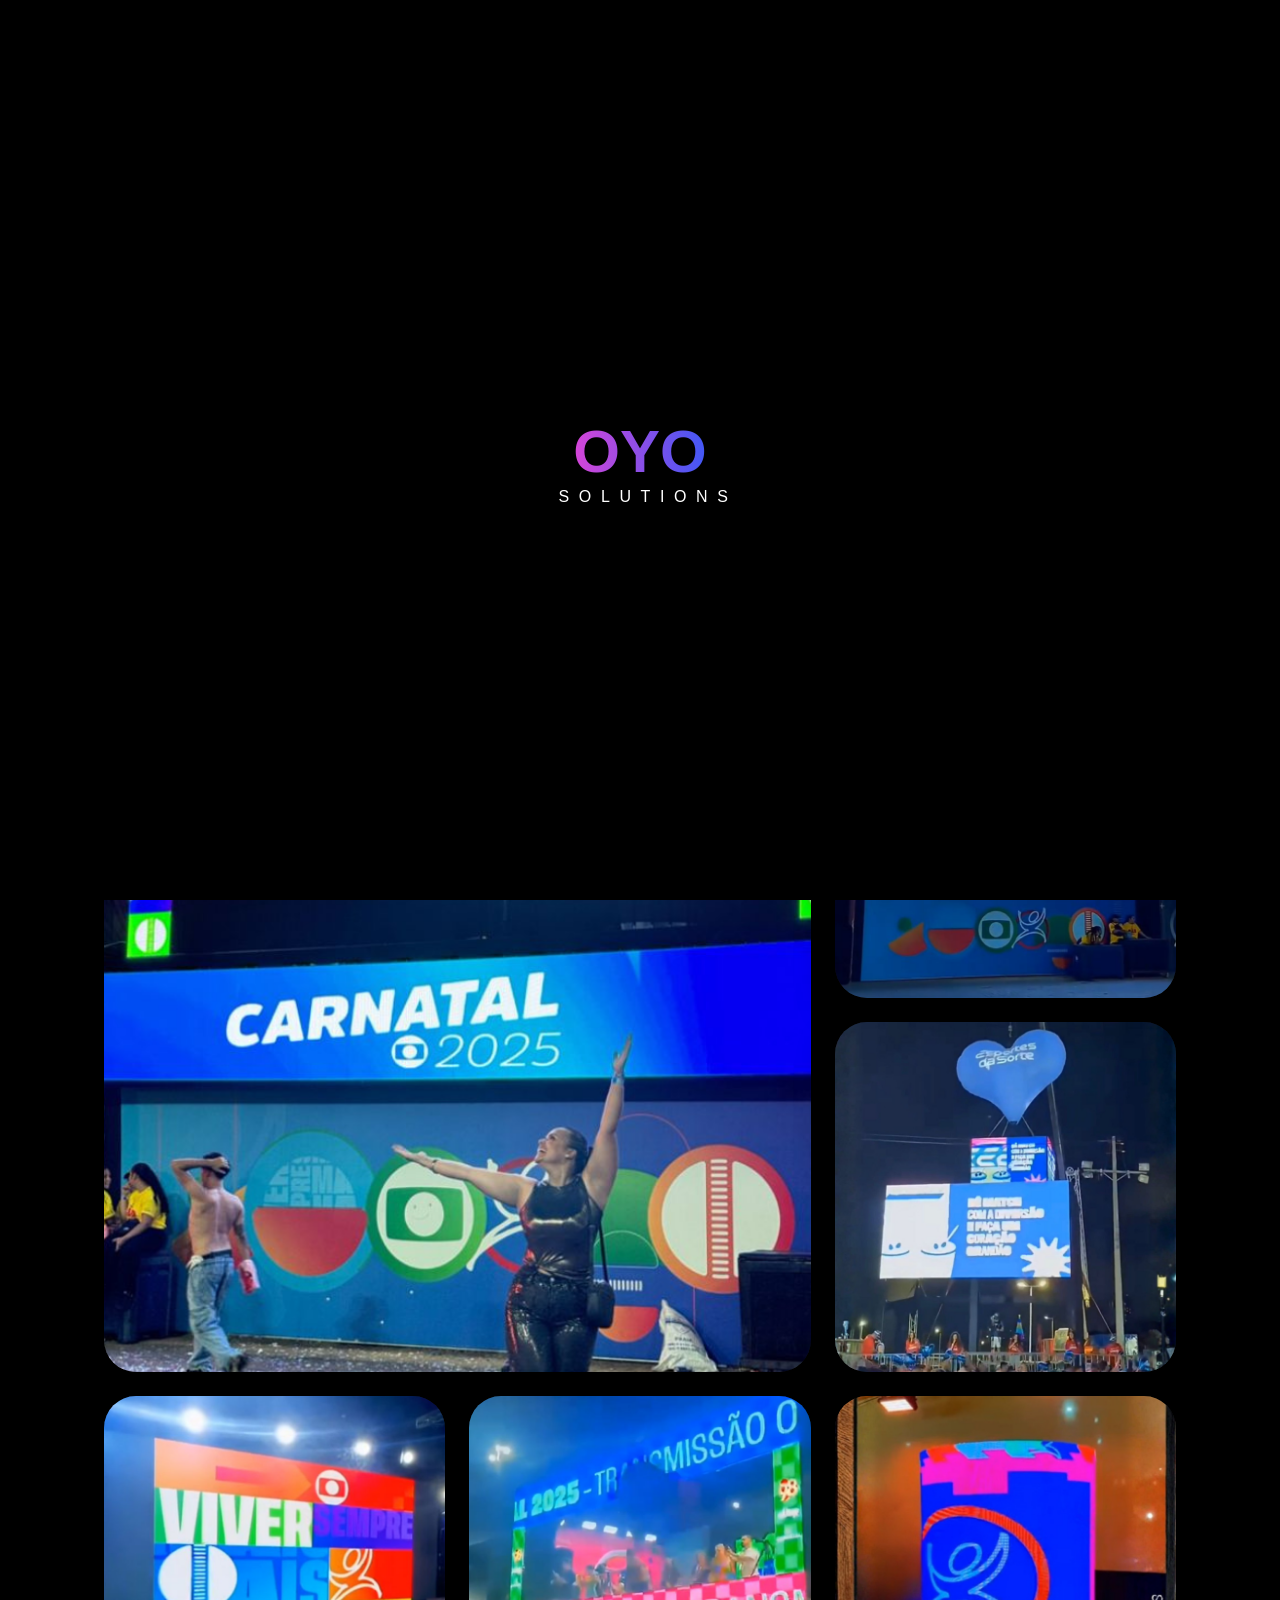
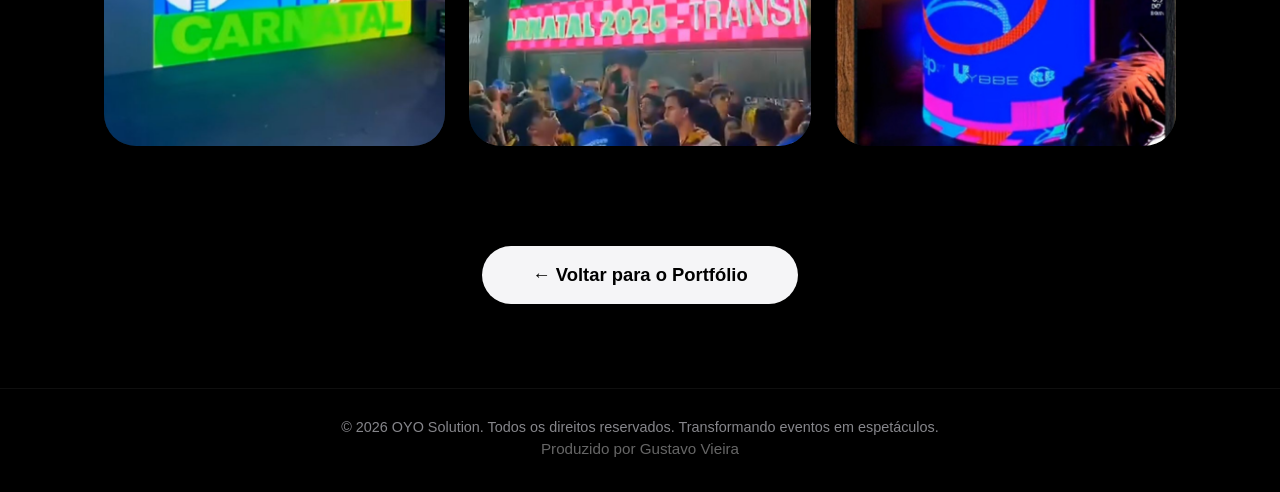
<file: carnatal.html>
<!DOCTYPE html>
<html lang="pt-BR">
<head>
    <meta charset="UTF-8">
    <meta name="viewport" content="width=device-width, initial-scale=1.0">
    <title>Carnatal 2025 - OYO Solution</title>
    
    <link href="https://unpkg.com/aos@2.3.1/dist/aos.css" rel="stylesheet">
    <link rel="stylesheet" href="style.css">
    <link rel="icon" type="image/png" href="img/oyo-logo.png">

    <style>
        /* ========================================================
           PRELOADER MANTIDO
           ======================================================== */
        #preloader {
            position: fixed; top: 0; left: 0; width: 100%; height: 100%;
            background-color: #000000; z-index: 99999;
            display: flex; justify-content: center; align-items: center;
            transition: opacity 0.8s ease, visibility 0.8s ease;
        }
        #oyo-draw { width: 400px; max-width: 90vw; height: auto; }
        .draw-text-oyo {
            font-size: 75px; font-family: 'SF Pro Display', sans-serif; font-weight: 800;
            fill: transparent; stroke: #d645d8; stroke-width: 2px;
            stroke-dasharray: 800; stroke-dashoffset: 800;
            animation: drawLine 2s ease forwards, fillTextNeon 1s ease 1.8s forwards;
        }
        .draw-text-solutions {
            font-size: 20px; font-family: 'SF Pro Display', sans-serif; font-weight: 300; letter-spacing: 12px;
            fill: transparent; stroke: #ffffff; stroke-width: 1px;
            stroke-dasharray: 500; stroke-dashoffset: 500;
            animation: drawLine 2s ease 0.5s forwards, fillTextWhite 1s ease 2.2s forwards;
        }
        @keyframes drawLine { to { stroke-dashoffset: 0; } }
        @keyframes fillTextNeon { to { fill: url(#neon-grad); stroke-width: 0; } }
        @keyframes fillTextWhite { to { fill: #ffffff; stroke-width: 0; } }
        body.loaded #preloader { opacity: 0; visibility: hidden; pointer-events: none; }

        /* ========================================================
           ESTILOS ESPECÍFICOS DO EVENTO (DETALHES)
           ======================================================== */
        .evento-header {
            padding: 180px 5% 60px 5%;
            text-align: center;
            max-width: 900px;
            margin: 0 auto;
        }
        .evento-header h1 {
            font-size: 4rem;
            font-weight: 800;
            margin-bottom: 20px;
            background: linear-gradient(135deg, var(--cor-rosa), var(--cor-azul));
            -webkit-background-clip: text;
            -webkit-text-fill-color: transparent;
        }
        .evento-descricao {
            font-size: 1.3rem;
            color: var(--cor-texto-secundario);
            line-height: 1.6;
            margin-bottom: 40px;
        }
        .evento-info-tags {
            display: flex;
            justify-content: center;
            gap: 15px;
            flex-wrap: wrap;
        }
        .evento-tag {
            background: rgba(255, 255, 255, 0.05);
            border: 1px solid var(--cor-borda);
            padding: 10px 20px;
            border-radius: 50px;
            font-size: 0.95rem;
            color: #fff;
        }

        /* ========================================================
           ESTILO APPLE: GALERIA DE FOTOS ASSIMÉTRICA
           ======================================================== */
        .galeria-apple {
            display: grid;
            grid-template-columns: repeat(3, 1fr);
            grid-auto-rows: 350px;
            gap: 24px;
            max-width: 1200px;
            margin: 0 auto 100px auto;
            padding: 0 5%;
        }

        .foto-apple {
            position: relative;
            border-radius: 32px; /* Canto bem arredondado estilo Apple */
            overflow: hidden;
            background-color: #111;
            box-shadow: 0 15px 35px rgba(0,0,0,0.5);
            transition: transform 0.5s cubic-bezier(0.25, 1, 0.5, 1), box-shadow 0.5s ease;
            cursor: pointer;
        }

        .foto-apple img {
            width: 100%;
            height: 100%;
            object-fit: cover;
            transition: transform 0.8s cubic-bezier(0.25, 1, 0.5, 1);
        }

        /* Efeito de Hover Premium */
        .foto-apple:hover {
            transform: scale(1.02);
            box-shadow: 0 20px 50px rgba(214, 69, 216, 0.15); /* Sombra neon suave */
        }
        .foto-apple:hover img {
            transform: scale(1.08); /* Zoom fluido na imagem */
        }

        /* Layout Misto: A primeira imagem fica gigante (Destaque) */
        .galeria-apple .foto-apple:nth-child(1) {
            grid-column: span 2;
            grid-row: span 2;
        }
        
        /* Layout Responsivo para Celular */
        @media (max-width: 768px) {
            .evento-header h1 { font-size: 2.8rem; }
            .galeria-apple {
                grid-template-columns: 1fr;
                grid-auto-rows: 300px;
                gap: 16px;
            }
            .galeria-apple .foto-apple { border-radius: 24px; }
            .galeria-apple .foto-apple:nth-child(1) {
                grid-column: span 1;
                grid-row: span 1;
            }
        }
    </style>
</head>
<body>

    <div id="preloader">
        <svg id="oyo-draw" viewBox="0 0 500 150">
            <defs>
                <linearGradient id="neon-grad" x1="0%" y1="0%" x2="100%" y2="0%">
                    <stop offset="0%" style="stop-color:#d645d8; stop-opacity:1" />
                    <stop offset="100%" style="stop-color:#4158f6; stop-opacity:1" />
                </linearGradient>
            </defs>
            <text x="50%" y="55%" dominant-baseline="middle" text-anchor="middle" class="draw-text-oyo">OYO</text>
            <text x="52%" y="90%" dominant-baseline="middle" text-anchor="middle" class="draw-text-solutions">SOLUTIONS</text>
        </svg>
    </div>

    <header class="cabecalho">
        <div class="logo-container">
            <h1 class="logo-texto">OYO <span>SOLUTION</span></h1>
        </div>
        <div class="menu-hamburguer" id="menu-hamburguer">
            <span class="linha"></span><span class="linha"></span><span class="linha"></span>
        </div>
        <nav class="menu" id="menu">
            <ul>
                <li><a href="index.html#inicio">Início</a></li>
                <li><a href="index.html#sobre">Sobre Nós</a></li>
                <li><a href="index.html#servicos">Serviços</a></li>
                <li><a href="index.html#portfolio">Portfólio</a></li>
                <li><a href="index.html#contato">Contato</a></li>
            </ul>
        </nav>
    </header>

    <main>
        <section class="evento-header" data-aos="fade-up">
            <h1>CARNATAL 2025</h1>
            <p class="evento-descricao">
                O maior carnaval fora de época do Brasil contou com a assinatura tecnológica da OYO Solution. 
                Entregamos uma estrutura impecável com mais de 300 metros quadrados de painéis de LED de altíssima 
                resolução, sonorização em linha (line array) de última geração e iluminação cênica completa para 
                os camarotes e trios elétricos. Um verdadeiro espetáculo de luz, som e engenharia.
            </p>
            <div class="evento-info-tags">
                <span class="evento-tag glow-effect">📅 Dezembro de 2025</span>
                <span class="evento-tag glow-effect">📍 Natal, RN</span>
                <span class="evento-tag glow-effect">📺 Painel de LED & Estrutura</span>
            </div>
        </section>

        <section class="galeria-apple">
            <div class="foto-apple" data-aos="fade-up" data-aos-delay="100">
                <img src="img/carnatal_capa.png" alt="Palco Principal Carnatal">
            </div>
            
            <div class="foto-apple" data-aos="fade-up" data-aos-delay="200">
                <img src="img/carnatal1.png" alt="Detalhe do Painel de LED">
            </div>
            
            <div class="foto-apple" data-aos="fade-up" data-aos-delay="300">
                <img src="img/carnatal3.png" alt="Iluminação do Camarote">
            </div>
            
            <div class="foto-apple" data-aos="fade-up" data-aos-delay="400">
                <img src="img/carnatal5.png" alt="Visão Geral do Evento">
            </div>

            <div class="foto-apple" data-aos="fade-up" data-aos-delay="500">
                <img src="img/carnatal4.png" alt="Montagem Box Truss">
            </div>

            <div class="foto-apple" data-aos="fade-up" data-aos-delay="600">
                <img src="img/carnatal6.png" alt="Público aproveitando as luzes">
            </div>
        </section>

        <div style="text-align: center; padding-bottom: 80px;" data-aos="fade-up">
            <a href="index.html#portfolio" class="btn-destaque glow-effect">← Voltar para o Portfólio</a>
        </div>
    </main>

    <footer class="rodape" style="text-align: center; padding: 30px; border-top: 1px solid var(--cor-borda); background-color: var(--cor-fundo);">
        <p style="color: var(--cor-texto-secundario); font-size: 0.9rem;">&copy; 2026 OYO Solution. Todos os direitos reservados. Transformando eventos em espetáculos.</p>
    <p>Produzido por Gustavo Vieira</p>
    </footer>

    <script src="https://unpkg.com/aos@2.3.1/dist/aos.js"></script>
    
    <script>
        // 1. Remove a tela de carregamento com segurança
        window.addEventListener('load', function() {
            setTimeout(() => { document.body.classList.add('loaded'); }, 3500);
        });
        
        // Fallback: se a internet oscilar, remove a tela em no máximo 5 segundos de qualquer jeito
        setTimeout(() => { document.body.classList.add('loaded'); }, 5000);

        // 2. Inicia as animações de scroll da página
        AOS.init({ duration: 1000, once: true, offset: 100 });

        // 3. Menu Hambúrguer (Mobile)
        const menuHamburguer = document.getElementById('menu-hamburguer');
        const menu = document.getElementById('menu');
        if(menuHamburguer && menu) {
            menuHamburguer.addEventListener('click', () => menu.classList.toggle('ativo'));
        }
    </script>

    <script src="script.js"></script>
</body>
</html>
</file>
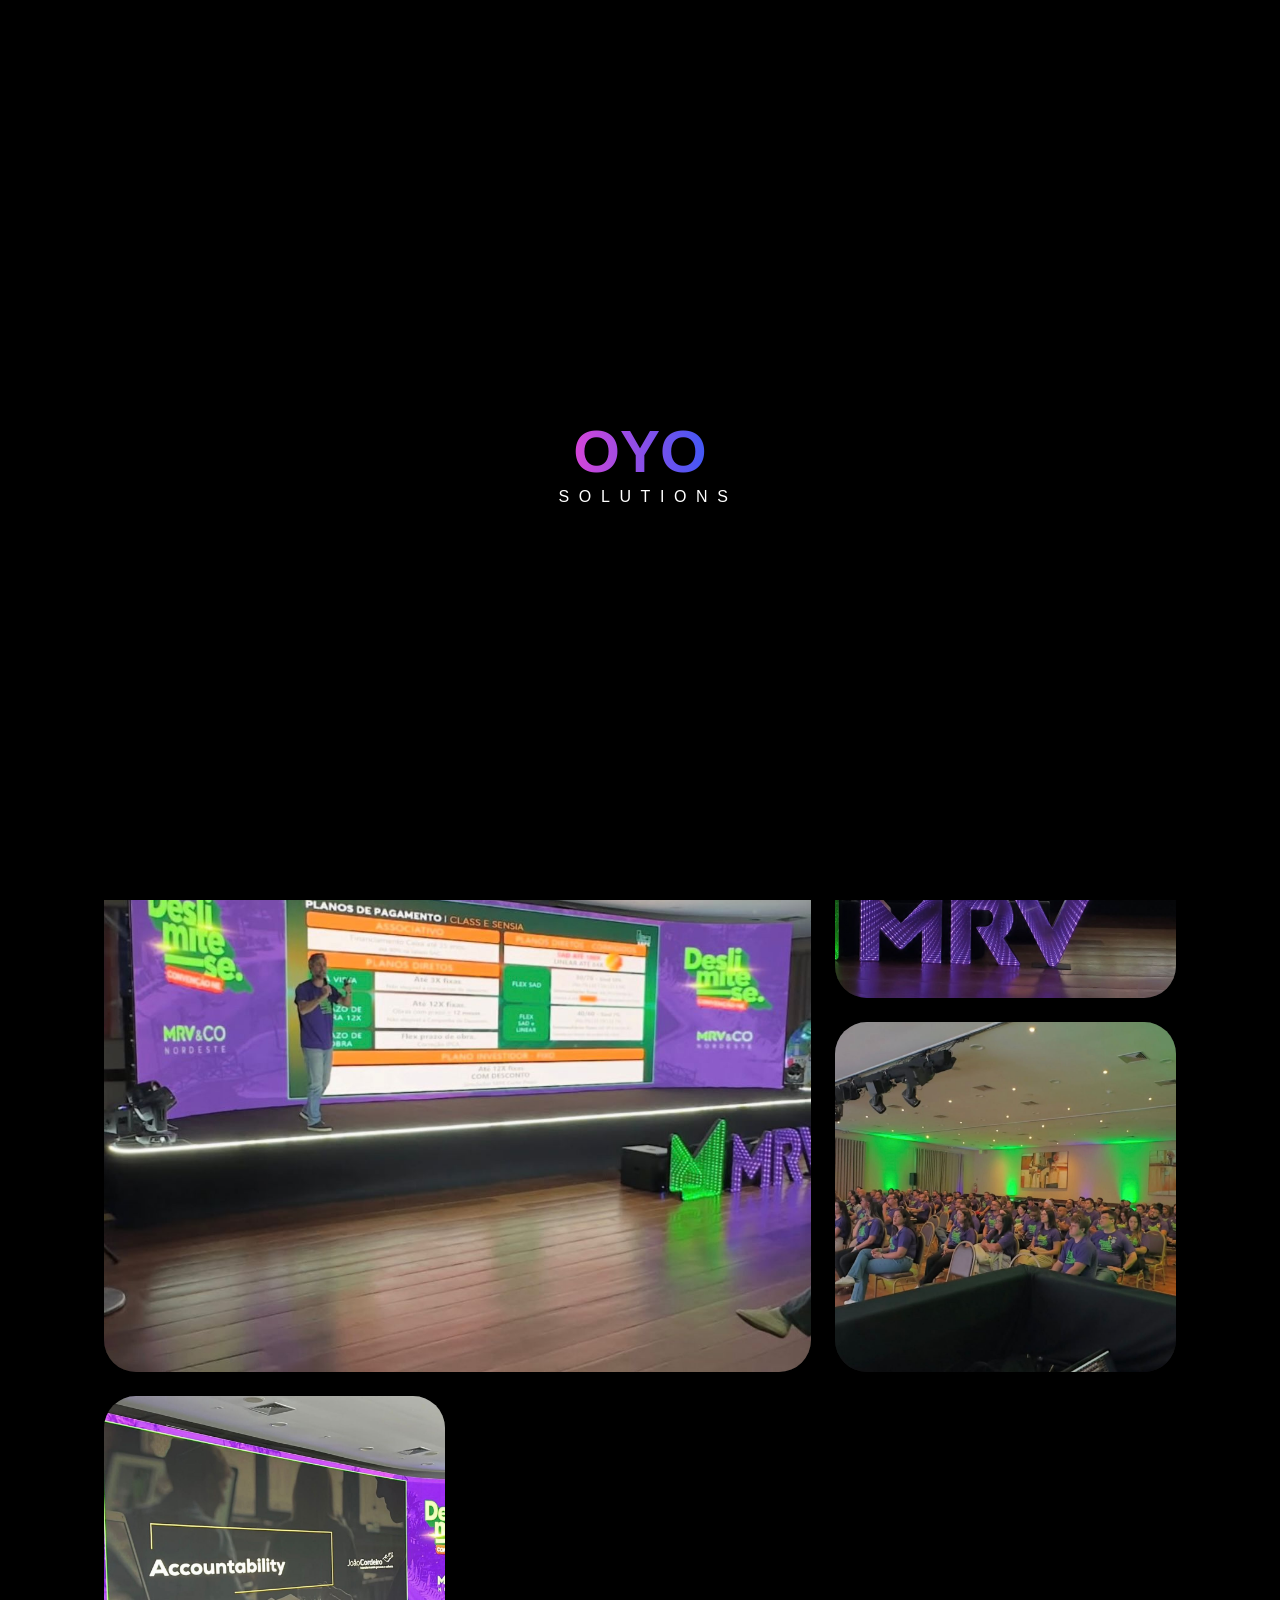
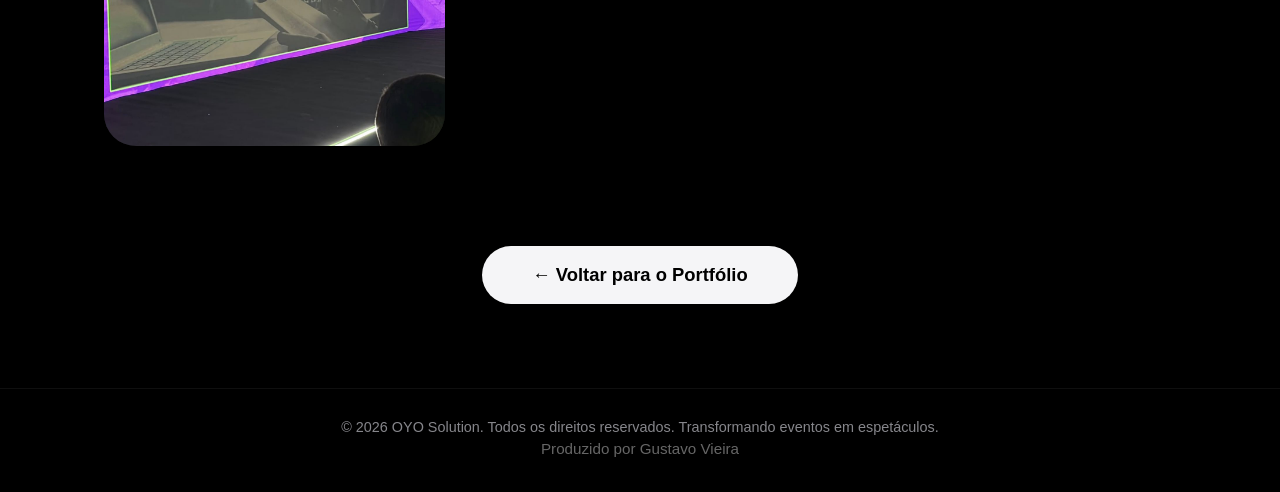
<file: mrv.html>
<!DOCTYPE html>
<html lang="pt-BR">
<head>
    <meta charset="UTF-8">
    <meta name="viewport" content="width=device-width, initial-scale=1.0">
    <title>Carnatal 2025 - OYO Solution</title>
    
    <link href="https://unpkg.com/aos@2.3.1/dist/aos.css" rel="stylesheet">
    <link rel="stylesheet" href="style.css">
    <link rel="icon" type="image/png" href="img/oyo-logo.png">

    <style>
        /* ========================================================
           PRELOADER MANTIDO
           ======================================================== */
        #preloader {
            position: fixed; top: 0; left: 0; width: 100%; height: 100%;
            background-color: #000000; z-index: 99999;
            display: flex; justify-content: center; align-items: center;
            transition: opacity 0.8s ease, visibility 0.8s ease;
        }
        #oyo-draw { width: 400px; max-width: 90vw; height: auto; }
        .draw-text-oyo {
            font-size: 75px; font-family: 'SF Pro Display', sans-serif; font-weight: 800;
            fill: transparent; stroke: #d645d8; stroke-width: 2px;
            stroke-dasharray: 800; stroke-dashoffset: 800;
            animation: drawLine 2s ease forwards, fillTextNeon 1s ease 1.8s forwards;
        }
        .draw-text-solutions {
            font-size: 20px; font-family: 'SF Pro Display', sans-serif; font-weight: 300; letter-spacing: 12px;
            fill: transparent; stroke: #ffffff; stroke-width: 1px;
            stroke-dasharray: 500; stroke-dashoffset: 500;
            animation: drawLine 2s ease 0.5s forwards, fillTextWhite 1s ease 2.2s forwards;
        }
        @keyframes drawLine { to { stroke-dashoffset: 0; } }
        @keyframes fillTextNeon { to { fill: url(#neon-grad); stroke-width: 0; } }
        @keyframes fillTextWhite { to { fill: #ffffff; stroke-width: 0; } }
        body.loaded #preloader { opacity: 0; visibility: hidden; pointer-events: none; }

        /* ========================================================
           ESTILOS ESPECÍFICOS DO EVENTO (DETALHES)
           ======================================================== */
        .evento-header {
            padding: 180px 5% 60px 5%;
            text-align: center;
            max-width: 900px;
            margin: 0 auto;
        }
        .evento-header h1 {
            font-size: 4rem;
            font-weight: 800;
            margin-bottom: 20px;
            background: linear-gradient(135deg, var(--cor-rosa), var(--cor-azul));
            -webkit-background-clip: text;
            -webkit-text-fill-color: transparent;
        }
        .evento-descricao {
            font-size: 1.3rem;
            color: var(--cor-texto-secundario);
            line-height: 1.6;
            margin-bottom: 40px;
        }
        .evento-info-tags {
            display: flex;
            justify-content: center;
            gap: 15px;
            flex-wrap: wrap;
        }
        .evento-tag {
            background: rgba(255, 255, 255, 0.05);
            border: 1px solid var(--cor-borda);
            padding: 10px 20px;
            border-radius: 50px;
            font-size: 0.95rem;
            color: #fff;
        }

        /* ========================================================
           ESTILO APPLE: GALERIA DE FOTOS ASSIMÉTRICA
           ======================================================== */
        .galeria-apple {
            display: grid;
            grid-template-columns: repeat(3, 1fr);
            grid-auto-rows: 350px;
            gap: 24px;
            max-width: 1200px;
            margin: 0 auto 100px auto;
            padding: 0 5%;
        }

        .foto-apple {
            position: relative;
            border-radius: 32px; /* Canto bem arredondado estilo Apple */
            overflow: hidden;
            background-color: #111;
            box-shadow: 0 15px 35px rgba(0,0,0,0.5);
            transition: transform 0.5s cubic-bezier(0.25, 1, 0.5, 1), box-shadow 0.5s ease;
            cursor: pointer;
        }

        .foto-apple img {
            width: 100%;
            height: 100%;
            object-fit: cover;
            transition: transform 0.8s cubic-bezier(0.25, 1, 0.5, 1);
        }

        /* Efeito de Hover Premium */
        .foto-apple:hover {
            transform: scale(1.02);
            box-shadow: 0 20px 50px rgba(214, 69, 216, 0.15); /* Sombra neon suave */
        }
        .foto-apple:hover img {
            transform: scale(1.08); /* Zoom fluido na imagem */
        }

        /* Layout Misto: A primeira imagem fica gigante (Destaque) */
        .galeria-apple .foto-apple:nth-child(1) {
            grid-column: span 2;
            grid-row: span 2;
        }
        
        /* Layout Responsivo para Celular */
        @media (max-width: 768px) {
            .evento-header h1 { font-size: 2.8rem; }
            .galeria-apple {
                grid-template-columns: 1fr;
                grid-auto-rows: 300px;
                gap: 16px;
            }
            .galeria-apple .foto-apple { border-radius: 24px; }
            .galeria-apple .foto-apple:nth-child(1) {
                grid-column: span 1;
                grid-row: span 1;
            }
        }
    </style>
</head>
<body>

    <div id="preloader">
        <svg id="oyo-draw" viewBox="0 0 500 150">
            <defs>
                <linearGradient id="neon-grad" x1="0%" y1="0%" x2="100%" y2="0%">
                    <stop offset="0%" style="stop-color:#d645d8; stop-opacity:1" />
                    <stop offset="100%" style="stop-color:#4158f6; stop-opacity:1" />
                </linearGradient>
            </defs>
            <text x="50%" y="55%" dominant-baseline="middle" text-anchor="middle" class="draw-text-oyo">OYO</text>
            <text x="52%" y="90%" dominant-baseline="middle" text-anchor="middle" class="draw-text-solutions">SOLUTIONS</text>
        </svg>
    </div>

    <header class="cabecalho">
        <div class="logo-container">
            <h1 class="logo-texto">OYO <span>SOLUTION</span></h1>
        </div>
        <div class="menu-hamburguer" id="menu-hamburguer">
            <span class="linha"></span><span class="linha"></span><span class="linha"></span>
        </div>
        <nav class="menu" id="menu">
            <ul>
                <li><a href="index.html#inicio">Início</a></li>
                <li><a href="index.html#sobre">Sobre Nós</a></li>
                <li><a href="index.html#servicos">Serviços</a></li>
                <li><a href="index.html#portfolio">Portfólio</a></li>
                <li><a href="index.html#contato">Contato</a></li>
            </ul>
        </nav>
    </header>

    <main>
        <section class="evento-header" data-aos="fade-up">
            <h1>Convenção MRV</h1>
            <p class="evento-descricao">
                A OYO Solution embarcou em mais uma missão especial para a MRV, a maior construtora da América Latina.
Dessa vez, cruzamos o Rio São Francisco rumo à Bahia para fazer parte de momentos marcantes.
Foram dias intensos de trabalho, com telões, som e tecnologia de ponta para transformar cada evento em uma experiência inesquecível.
            </p>
            <div class="evento-info-tags">
                <span class="evento-tag glow-effect">📅 Dezembro de 2025</span>
                <span class="evento-tag glow-effect">📍 Natal, RN</span>
                <span class="evento-tag glow-effect">📺 Painel de LED & Estrutura</span>
            </div>
        </section>

        <section class="galeria-apple">
            <div class="foto-apple" data-aos="fade-up" data-aos-delay="100">
                <img src="img/mrv1.jpeg" alt="Palco Principal Carnatal">
            </div>
            
            <div class="foto-apple" data-aos="fade-up" data-aos-delay="200">
                <img src="img/mrv2.jpeg" alt="Detalhe do Painel de LED">
            </div>
            
            <div class="foto-apple" data-aos="fade-up" data-aos-delay="300">
                <img src="img/mrv4.jpeg" alt="Iluminação do Camarote">
            </div>
            
            <div class="foto-apple" data-aos="fade-up" data-aos-delay="400">
                <img src="img/mrv5.jpeg" alt="Visão Geral do Evento">
            </div>
            </div>
        </section>

        <div style="text-align: center; padding-bottom: 80px;" data-aos="fade-up">
            <a href="index.html#portfolio" class="btn-destaque glow-effect">← Voltar para o Portfólio</a>
        </div>
    </main>

    <footer class="rodape" style="text-align: center; padding: 30px; border-top: 1px solid var(--cor-borda); background-color: var(--cor-fundo);">
        <p style="color: var(--cor-texto-secundario); font-size: 0.9rem;">&copy; 2026 OYO Solution. Todos os direitos reservados. Transformando eventos em espetáculos.</p>
    <p>Produzido por Gustavo Vieira</p>
    </footer>

    <script src="https://unpkg.com/aos@2.3.1/dist/aos.js"></script>
    
    <script>
        // 1. Remove a tela de carregamento com segurança
        window.addEventListener('load', function() {
            setTimeout(() => { document.body.classList.add('loaded'); }, 3500);
        });
        
        // Fallback: se a internet oscilar, remove a tela em no máximo 5 segundos de qualquer jeito
        setTimeout(() => { document.body.classList.add('loaded'); }, 5000);

        // 2. Inicia as animações de scroll da página
        AOS.init({ duration: 1000, once: true, offset: 100 });

        // 3. Menu Hambúrguer (Mobile)
        const menuHamburguer = document.getElementById('menu-hamburguer');
        const menu = document.getElementById('menu');
        if(menuHamburguer && menu) {
            menuHamburguer.addEventListener('click', () => menu.classList.toggle('ativo'));
        }
    </script>

    <script src="script.js"></script>
</body>
</html>
</file>
<file: style.css>
/* ========================================================

   CONFIGURAÇÕES GERAIS E VARIÁVEIS

   ======================================================== */

html {

    scroll-behavior: smooth;

    scroll-padding-top: 90px;

}



:root {

    --cor-rosa: #d645d8;

    --cor-azul: #4158f6;

    --cor-primaria: #d645d8;

    --cor-fundo: #000000;

    --cor-superficie: rgba(255, 255, 255, 0.02);

    --cor-borda: rgba(255, 255, 255, 0.06);

    --cor-texto: #f5f5f7;

    --cor-texto-secundario: #86868b;

}



* {

    margin: 0; padding: 0; box-sizing: border-box;

    font-family: -apple-system, BlinkMacSystemFont, "SF Pro Display", "Segoe UI", Roboto, Helvetica, Arial, sans-serif;

    -webkit-font-smoothing: antialiased;

}



body {

    background-color: var(--cor-fundo);

    color: var(--cor-texto);

    overflow-x: hidden;

}



/* ========================================================

   CABEÇALHO (HEADER) E MENU

   ======================================================== */

.cabecalho {

    display: flex; justify-content: space-between; align-items: center;

    padding: 15px 50px; background-color: rgba(0, 0, 0, 0.6);

    border-bottom: 1px solid var(--cor-borda); position: sticky; top: 0; z-index: 9999;

    backdrop-filter: saturate(180%) blur(25px); -webkit-backdrop-filter: saturate(180%) blur(25px);

}



.logo-texto { font-size: 32px; font-weight: 700; letter-spacing: 1px; color: #fff; }

.logo-texto span {

    font-weight: 400; font-size: 16px; letter-spacing: 4px;

    background: linear-gradient(135deg, var(--cor-rosa), var(--cor-azul));

    -webkit-background-clip: text; -webkit-text-fill-color: transparent;

}



.menu ul { list-style: none; display: flex; gap: 35px; }

.menu a { color: var(--cor-texto-secundario); text-decoration: none; font-weight: 500; transition: color 0.4s ease; }

.menu a:hover { color: var(--cor-texto); text-shadow: 0 0 10px rgba(255, 255, 255, 0.3); }



/* ========================================================

   EFEITOS GLOW (CARTÕES E CURSOR DO RATO)

   ======================================================== */

.glow-effect { position: relative; overflow: hidden; }

.glow-effect::before {

    content: ''; position: absolute;

    top: var(--mouse-y, 0); left: var(--mouse-x, 0);

    transform: translate(-50%, -50%); width: 350px; height: 350px;

    background: radial-gradient(circle, rgba(214, 69, 216, 0.15) 0%, rgba(65, 88, 246, 0.1) 40%, transparent 70%);

    opacity: 0; transition: opacity 0.3s ease; pointer-events: none; z-index: 0;

}

.glow-effect:hover::before { opacity: 1; }



.servico-conteudo, .overlay, .btn-destaque, .btn-whatsapp, .btn-portfolio-completo, .google-card { position: relative; z-index: 1; }



.cursor-glow {

    position: fixed; top: 0; left: 0;

    width: 300px; height: 300px;

    background: radial-gradient(circle, rgba(214, 69, 216, 0.12) 0%, rgba(65, 88, 246, 0.08) 40%, transparent 70%);

    border-radius: 50%; pointer-events: none; z-index: 9997;

    transform: translate(-1000px, -1000px); transition: opacity 0.5s ease;

    opacity: 0; mix-blend-mode: screen; will-change: transform;

}



/* ========================================================

   HERO SECTION (COM VÍDEO E LUZ DE FUNDO)

   ======================================================== */

.hero {

    height: 90vh; display: flex; align-items: center; justify-content: center;

    text-align: center; padding: 0 20px; position: relative; overflow: hidden;

}



.bg-video {

    position: absolute; top: 0; left: 0; width: 100%; height: 100%;

    object-fit: cover; z-index: -3;

}



.overlay-hero {

    position: absolute; top: 0; left: 0; width: 100%; height: 100%;

    background: rgba(0, 0, 0, 0.75); z-index: -2;

}



.luz-marca-fundo {

    position: absolute; top: 50%; left: 50%; transform: translate(-50%, -50%);

    width: 70vw; height: 70vw;

    background: radial-gradient(circle, rgba(214, 69, 216, 0.3) 0%, rgba(65, 88, 246, 0.2) 40%, transparent 70%);

    filter: blur(80px); z-index: -1; pointer-events: none;

}



.hero-conteudo h2 { font-size: 4.5rem; font-weight: 800; letter-spacing: -2px; margin-bottom: 25px; color: #fff; text-shadow: 0 0 30px rgba(214, 69, 216, 0.4); }

.hero-conteudo p { font-size: 1.4rem; margin-bottom: 50px; color: #e0e0e0; max-width: 650px; margin: 0 auto 50px auto; }

.btn-destaque {

    padding: 18px 50px; background: var(--cor-texto); color: var(--cor-fundo); text-decoration: none;

    font-weight: 600; border-radius: 980px; font-size: 1.15rem; transition: all 0.4s ease; display: inline-block;

}

.btn-destaque:hover { transform: translateY(-3px) scale(1.02); background: #ffffff; }



/* ========================================================

   SECÇÃO SÓCIO (APRESENTAÇÃO) - UNIFICADA E CORRIGIDA

   ======================================================== */

.socio-section {

    padding: 120px 5%;

    background-color: #000000;

    color: #ffffff;

    display: flex;

    justify-content: center;

    overflow: hidden;

}



.socio-container {

    display: flex;

    flex-direction: row;

    align-items: flex-start;

    justify-content: space-between;

    max-width: 1200px;

    width: 100%;

    margin: 0 auto;

    gap: 60px;

}



.socio-imagem-box {

    position: relative;

    flex: 0 0 400px; /* Trava a largura da caixa em 400px exatos */

    width: 400px;

}



.foto-socio {

    position: relative;

    z-index: 1;

    width: 100%;

    height: 500px; /* Trava a altura para formato de retrato (Instagram) */

    object-fit: cover;

    border-radius: 35px;

    border: 1px solid var(--cor-borda);

    box-shadow: 0 30px 60px rgba(0,0,0,0.6);

}    



.glow-socio {

    position: absolute;

    top: 50%;

    left: 50%;

    transform: translate(-50%, -50%);

    width: 110%;

    height: 110%;

    background: radial-gradient(circle, rgba(214,69,216,0.15) 0%, transparent 70%);

    z-index: -1;

}



.socio-texto {

    flex: 1; /* Estica o texto para ocupar todo o resto da tela, diminuindo a altura */

    display: flex;

    flex-direction: column;

    align-items: flex-start;

}



.tag-socio {

    font-size: 11px;

    letter-spacing: 3px;

    text-transform: uppercase;

    color: #d645d8;

    font-weight: 600;

    margin-bottom: 20px;

    border: 1px solid rgba(214,69,216,0.5);

    padding: 6px 16px;

    border-radius: 50px;

    display: inline-block;

    background: rgba(214, 69, 216, 0.1);

}



.socio-texto h2 {

    font-size: 3.5rem;

    font-weight: 700;

    margin-bottom: 30px;

    line-height: 1.1;

    font-family: 'SF Pro Display', sans-serif;

}



.socio-texto h2 span {

    color: #d645d8;

}



#descricao-socio, .socio-texto p {

    font-size: 1.15rem;

    line-height: 1.8;

    color: #a1a1a6;

    text-align: left;

    margin-bottom: 20px;

}



.socio-assinatura {

    width: 100%;

    max-width: 200px;

    margin-top: 20px;

    opacity: 0.8;

}



/* Responsividade da Seção Sócio */

@media (max-width: 992px) {

    .socio-container {

        flex-direction: column;

        align-items: center;

        gap: 50px;

        text-align: center;

    }

   

    .socio-imagem-box {

        flex: auto;

        width: 100%;

        max-width: 400px;

    }

   

    .socio-texto {

        align-items: center;

    }

   

    #descricao-socio, .socio-texto p {

        text-align: center;

    }



    .socio-texto h2 {

        font-size: 2.5rem;

    }

}



/* ========================================================

   SOBRE NÓS

   ======================================================== */

.sobre-nos { padding: 140px 5%; background: var(--cor-fundo); }

.sobre-container { display: flex; align-items: center; justify-content: space-between; max-width: 1200px; margin: 0 auto; gap: 80px; }

.sobre-texto h2 { font-size: 3.2rem; font-weight: 700; margin-bottom: 30px; background: linear-gradient(135deg, var(--cor-rosa), var(--cor-azul)); -webkit-background-clip: text; -webkit-text-fill-color: transparent; }

.sobre-texto p { font-size: 1.2rem; color: var(--cor-texto-secundario); line-height: 1.7; margin-bottom: 25px; }

.sobre-diferenciais li { font-size: 1.15rem; color: var(--cor-texto); margin-bottom: 18px; font-weight: 500; }

.sobre-imagem img { width: 100%; max-width: 500px; border-radius: 40px; border: 1px solid var(--cor-borda); box-shadow: 0 40px 80px rgba(0,0,0,0.8); }



/* ========================================================

   SERVIÇOS

   ======================================================== */

.servicos-section { padding: 140px 5%; background: linear-gradient(180deg, #050505 0%, #000000 100%); }

.servicos-header { text-align: center; margin-bottom: 80px; }

.servicos-header h2 { font-size: 3.2rem; font-weight: 700; margin-bottom: 20px; }

.servicos-grid { display: grid; grid-template-columns: repeat(4, 1fr); gap: 25px; max-width: 1200px; margin: 0 auto; }

.servico-card {

    display: flex; flex-direction: column; align-items: center; text-align: left;

    background: linear-gradient(145deg, rgba(255,255,255,0.03) 0%, rgba(255,255,255,0.01) 100%);

    padding: 45px 30px; border-radius: 30px; border: 1px solid var(--cor-borda); height: 100%; transition: all 0.5s ease;

}

/* ========================================================

SERVIÇOS (CORREÇÃO DA ANIMAÇÃO DO BALÃO)

   ======================================================== */

.servico-card {

    display: flex; flex-direction: column; align-items: center; text-align: left;

    background: linear-gradient(145deg, rgba(255,255,255,0.03) 0%, rgba(255,255,255,0.01) 100%);

    padding: 45px 30px; border-radius: 30px; border: 1px solid var(--cor-borda);

    height: 100%; transition: all 0.5s ease;

}



.servico-card:hover {

    transform: translateY(-12px) !important;

    border-color: rgba(255, 255, 255, 0.15);

    box-shadow: 0 20px 40px rgba(0,0,0,0.6);

}



.servico-card > * {

    position: relative;

    z-index: 1;

}



.servico-icone { font-size: 2.8rem; margin-bottom: 25px; filter: drop-shadow(0 0 10px rgba(255, 255, 255, 0.2)); }

.servico-card h3 { font-size: 1.4rem; margin-bottom: 15px; font-weight: 600; text-align: center; }

.servico-card p { color: var(--cor-texto-secundario); font-size: 1.05rem; text-align: center; }

.servico-icone { font-size: 2.8rem; margin-bottom: 25px; filter: drop-shadow(0 0 10px rgba(255, 255, 255, 0.2)); }

.servico-card h3 { font-size: 1.4rem; margin-bottom: 15px; font-weight: 600; text-align: center; }

.servico-card p { color: var(--cor-texto-secundario); font-size: 1.05rem; text-align: center; }



/* ========================================================

PORTFÓLIO (COM EFEITO DE DESLIZE)

   ======================================================== */

.portfolio-section { padding: 140px 5%; background-color: var(--cor-fundo); text-align: center; }

.portfolio-header p { margin-bottom: 10px; color: var(--cor-texto-secundario); }

.portfolio-grid { display: grid; gap: 30px; max-width: 1200px; margin: 0 auto 80px auto; grid-template-columns: repeat(2, 1fr); }



.portfolio-item { position: relative; border-radius: 28px; overflow: hidden; display: block; aspect-ratio: 16/9; border: 1px solid var(--cor-borda); }

.portfolio-item img { width: 100%; height: 100%; object-fit: cover; filter: grayscale(20%) brightness(0.9); transition: all 0.6s ease; }

.portfolio-item:hover img { transform: scale(1.1); filter: grayscale(0%) brightness(1); }



.overlay {

    position: absolute; top: 0; left: 0; width: 100%; height: 100%;

    background: rgba(0, 0, 0, 0.65); backdrop-filter: blur(5px);

    display: flex; justify-content: center; align-items: center;

    opacity: 0; transition: all 0.4s ease;

}

.portfolio-item:hover .overlay { opacity: 1; }



.overlay h3 {

    color: #ffffff; font-size: 1.8rem; font-weight: 700; letter-spacing: 2px; text-align: center;

    transform: translateY(30px); transition: transform 0.5s cubic-bezier(0.25, 1, 0.5, 1);

}

.portfolio-item:hover .overlay h3 { transform: translateY(0); }



.btn-portfolio-completo { display: inline-flex; padding: 18px 40px; background-color: var(--cor-superficie); color: var(--cor-texto); text-decoration: none; font-weight: 600; border-radius: 980px; border: 1px solid var(--cor-borda); transition: all 0.4s ease; }



/* ========================================================

   CONTATO E AVALIAÇÕES GOOGLE

   ======================================================== */

.contato-section { padding: 120px 5%; background: linear-gradient(180deg, #000000 0%, #050505 100%); border-top: 1px solid var(--cor-borda); }

.contato-container { display: flex; justify-content: space-between; align-items: flex-start; max-width: 1100px; margin: 0 auto; gap: 60px; }

.contato-info h2 { font-size: 2.8rem; margin-bottom: 20px; }

.contato-info p { font-size: 1.2rem; color: var(--cor-texto-secundario); margin-bottom: 30px; line-height: 1.6; }

.btn-whatsapp { display: inline-block; padding: 20px 45px; background: linear-gradient(135deg, #25D366, #128C7E); color: #fff; text-decoration: none; font-weight: 600; border-radius: 980px; margin-top: 20px; }



.contato-feedbacks h3 { margin-bottom: 20px; font-size: 1.5rem; }

.google-card { background: rgba(255,255,255,0.03); padding: 25px; border-radius: 24px; border: 1px solid var(--cor-borda); margin-bottom: 20px; }

.google-header { display: flex; justify-content: space-between; align-items: center; margin-bottom: 10px; }

.google-nome { font-weight: 600; color: #fff; }

.google-data { font-size: 0.85rem; color: var(--cor-texto-secundario); }

.google-estrelas { color: #FFD700; margin-bottom: 15px; letter-spacing: 2px; }

.google-texto { font-style: italic; color: #ccc; line-height: 1.5; font-size: 0.95rem; }



.btn-ver-google { display: inline-flex; gap: 10px; padding: 14px 25px; background-color: var(--cor-superficie); color: var(--cor-texto); text-decoration: none; border-radius: 980px; border: 1px solid var(--cor-borda); margin-top: 10px; }



/* ========================================================

   RODAPÉ E MENU HAMBURGUER

   ======================================================== */

.rodape { text-align: center; padding: 50px 20px; background-color: #000; color: #666; font-size: 0.95rem; border-top: 1px solid var(--cor-borda); }

.rodape p { margin-bottom: 5px; }



.menu-hamburguer { display: none; }



/* ========================================================

   PÁGINA: TODOS OS EVENTOS (PORTFÓLIO COMPLETO)

   ======================================================== */

.loader-content { text-align: center; display: flex; flex-direction: column; align-items: center; }

.logo-animada { font-size: 2.2rem; font-weight: 700; color: #fff; margin-bottom: 25px; letter-spacing: 2px; animation: pulsarText 1.5s infinite alternate; }

.logo-animada span { font-weight: 300; letter-spacing: 4px; background: linear-gradient(135deg, var(--cor-rosa), var(--cor-azul)); -webkit-background-clip: text; -webkit-text-fill-color: transparent; }

.barra-carregamento { width: 250px; height: 4px; background: rgba(255, 255, 255, 0.1); border-radius: 10px; overflow: hidden; }

.progresso { height: 100%; width: 0%; background: linear-gradient(90deg, var(--cor-rosa), var(--cor-azul)); box-shadow: 0 0 10px var(--cor-rosa); animation: carregarBarra 2.5s cubic-bezier(0.4, 0, 0.2, 1) forwards; }



@keyframes carregarBarra { 0% { width: 0%; } 50% { width: 60%; } 100% { width: 100%; } }

@keyframes pulsarText { from { opacity: 0.7; } to { opacity: 1; text-shadow: 0 0 15px rgba(214, 69, 216, 0.3); } }



.hero-interna { padding: 160px 5% 80px; text-align: center; background: linear-gradient(180deg, rgba(214, 69, 216, 0.05) 0%, var(--cor-fundo) 100%); position: relative; }

.hero-interna h1 { font-size: 3.5rem; font-weight: 800; margin-bottom: 15px; color: #fff; text-shadow: 0 0 30px rgba(255, 255, 255, 0.1); }

.hero-interna p { font-size: 1.2rem; color: var(--cor-texto-secundario); max-width: 600px; margin: 0 auto; }



.galeria-grid-completa { display: grid; grid-template-columns: repeat(auto-fill, minmax(320px, 1fr)); gap: 30px; max-width: 1300px; margin: 0 auto 60px auto; padding: 0 5%; }



.btn-voltar { display: inline-flex; align-items: center; padding: 16px 35px; background-color: var(--cor-superficie); color: var(--cor-texto); text-decoration: none; border-radius: 980px; border: 1px solid var(--cor-borda); font-weight: 600; font-size: 1.05rem; transition: all 0.4s ease; backdrop-filter: blur(10px); }

.btn-voltar:hover { background-color: rgba(255, 255, 255, 0.08); transform: translateX(-8px); box-shadow: 0 10px 20px rgba(0,0,0,0.4); border-color: rgba(255, 255, 255, 0.2); }



.animar-scroll { opacity: 0; animation: fadeUpIn 1s cubic-bezier(0.25, 1, 0.5, 1) 0.5s forwards; }

@keyframes fadeUpIn { from { opacity: 0; transform: translateY(30px); } to { opacity: 1; transform: translateY(0); } }



/* ========================================================

   RESPONSIVIDADE (TABLET E TELEMÓVEL)

   ======================================================== */

@media (max-width: 1100px) {

    .servicos-grid { grid-template-columns: repeat(2, 1fr); }

}



@media (max-width: 768px) {

    .cabecalho { padding: 15px 20px; }

   

    .cursor-glow { display: none !important; }

   

    .menu-hamburguer { display: flex; flex-direction: column; gap: 6px; cursor: pointer; z-index: 10000; }

    .menu-hamburguer .linha { width: 28px; height: 3px; background-color: #fff; transition: all 0.3s ease; border-radius: 3px; }

   

    .menu { display: none; position: absolute; top: 100%; left: 0; width: 100%; background: rgba(0,0,0,0.95); padding: 20px; flex-direction: column; align-items: center; border-bottom: 1px solid var(--cor-borda); }

    .menu.ativo { display: flex; }

    .menu ul { flex-direction: column; gap: 20px; text-align: center; }

   

    .hero-conteudo h2 { font-size: 3rem; }

    .hero-interna h1 { font-size: 2.8rem; }

   

    /* Retirei as classes "socio-" daqui para evitar conflito, elas já estão tratadas na própria seção */

    .sobre-container, .contato-container { flex-direction: column; gap: 50px; text-align: center; }

    .sobre-imagem img { max-width: 100%; }

   

    .servicos-grid, .portfolio-grid, .galeria-grid-completa { grid-template-columns: 1fr; gap: 20px; }

}



/* ========================================================

   SEÇÃO DE CLIENTES (MARCAS)

   ======================================================== */

/* ========================================================
   SEÇÃO DE CLIENTES (MARCAS) - EFEITO ESTEIRA
   ======================================================== */
.clientes-section {
    padding: 100px 5%;
    background-color: var(--cor-fundo);
    text-align: center;
    position: relative;
    z-index: 10;
}

.clientes-header {
    margin-bottom: 50px;
}

.clientes-header h2 {
    font-size: 2.8rem;
    font-weight: 800;
    margin-bottom: 15px;
    background: linear-gradient(135deg, #fff, #bbb);
    -webkit-background-clip: text;
    -webkit-text-fill-color: transparent;
}

.clientes-header p {
    color: var(--cor-texto-secundario);
    font-size: 1.2rem;
}

/* O palco onde a esteira vai rodar */
/* O palco onde a esteira vai rodar */
.clientes-carrossel {
    position: relative;
    width: 100%;
    max-width: 1200px;
    margin: 0 auto;
    overflow: hidden;
    -webkit-mask-image: linear-gradient(to right, transparent, black 15%, black 85%, transparent);
    mask-image: linear-gradient(to right, transparent, black 15%, black 85%, transparent);
    
    /* ADIÇÃO: Organiza as linhas uma embaixo da outra */
    display: flex;
    flex-direction: column;
    gap: 20px; /* Espaçamento entre a linha de cima e a linha de baixo */
}

/* A esteira em si que segura todos os logos */
.clientes-track {
    display: flex;
    width: max-content; 
    gap: 20px;
    /* Reduzi um pouquinho o padding vertical para não ficar um buraco enorme entre as linhas */
    padding: 10px 0; 
    animation: deslizar-esteira 35s linear infinite;
}

/* ADIÇÃO: Faz a segunda linha rodar no sentido contrário! */
.track-inversa {
    animation-direction: reverse;
}

/* Pausa a animação se o cliente passar o mouse para olhar uma logo com calma */
.clientes-track:hover {
    animation-play-state: paused;
}

/* O cartão de cada logo */
/* O cartão de cada logo */
.cliente-logo {
    background-color: var(--cor-superficie); 
    border: 1px solid var(--cor-borda);
    border-radius: 16px;
    padding: 30px; /* O espaço interno. Se achar que a logo não cresceu o suficiente, você pode diminuir isso para 20px */
    display: flex;
    justify-content: center;
    align-items: center;
    transition: all 0.4s cubic-bezier(0.25, 1, 0.5, 1);
    filter: grayscale(100%) opacity(60%);
    cursor: pointer;
    
    /* === A MÁGICA DO TAMANHO ACONTECE AQUI === */
    width: 300px;  /* Aumentamos de 250px para 300px */
    height: 140px; /* Aumentamos de 120px para 140px */
    flex-shrink: 0; 
}

.cliente-logo img {
    max-width: 100%;
    max-height: 100%; 
    object-fit: contain;
}

.cliente-logo:hover {
    filter: grayscale(0%) opacity(100%);
    transform: translateY(-5px);
    border-color: rgba(214, 69, 216, 0.4); 
    box-shadow: 0 10px 30px rgba(214, 69, 216, 0.1); 
}

/* Keyframe: Empurra a esteira para a esquerda pela metade do tamanho total dela */
@keyframes deslizar-esteira {
    0% {
        transform: translateX(0);
    }
    100% {
        /* Como duplicamos os logos, -50% faz ela terminar exatamente onde o clone começou, criando o loop invisível */
        transform: translateX(-50%); 
    }
}

/* Responsividade Mobile para a Esteira */
@media (max-width: 600px) {
    .clientes-header h2 { font-size: 2.2rem; }
    
    .cliente-logo {
        width: 180px; /* Logos menores no celular */
        height: 90px;
        padding: 20px;
    }
}



@media (max-width: 600px) {

    .clientes-header h2 { font-size: 2.2rem; }

   

    .clientes-grid {

        grid-template-columns: repeat(2, 1fr);

        gap: 12px;

    }

   

    .cliente-logo {

        padding: 30px 15px;

    }

   

    .cliente-logo img {

        max-height: 45px;

    }

}



.meu-rodape {

  background-color: #000000;

  color: #888888;

  text-align: center;

  padding: 20px 0;

  font-family: sans-serif;

  font-size: 14px;

}



.links-rodape {

  margin-bottom: 15px;

}



.links-rodape a {

  color: #bbbbbb;

  text-decoration: none;

  transition: color 0.3s ease;

}



.links-rodape a:hover {

  color: #ffffff;

}



.separador {

  margin: 0 10px;

  color: #555555;

}



.creditos-rodape p {

  margin: 5px 0;

}



/* ==============================================================

   SEÇÃO SOBRE - EFEITO REVEAL (LANTERNA)

============================================================== */

.sobre-nos-reveal {

    position: relative;

    padding: 150px 5%;

    background-color: #000000;

    color: #ffffff;

    overflow: hidden;

    display: flex;

    justify-content: center;

    align-items: center;

    text-align: center;

}



.reveal-layer {

    position: absolute;

    top: 0;

    left: 0;

    width: 100%;

    height: 100%;

    display: flex;

    justify-content: center;

    align-items: center;

    pointer-events: none;

    z-index: 1;

   

    -webkit-mask-image: radial-gradient(

        circle 250px at var(--mouse-x, 50%) var(--mouse-y, 50%),

        black 0%,

        transparent 100%

    );

    mask-image: radial-gradient(

        circle 250px at var(--mouse-x, 50%) var(--mouse-y, 50%),

        black 0%,

        transparent 100%

    );

   

    opacity: 0;

    transition: opacity 0.5s ease;

}



.sobre-nos-reveal:hover .reveal-layer {

    opacity: 0.8;

}



.logo-background-secreta {

    width: 1000px;

    max-width: 95vw;

    height: auto;

    object-fit: contain;

    opacity: 0.15;

    mix-blend-mode: screen;

}



.sobre-texto-central {

    position: relative;

    z-index: 2;

    max-width: 800px;

    pointer-events: auto;

}



.sobre-texto-central .tag-section {

    font-size: 12px;

    letter-spacing: 4px;

    text-transform: uppercase;

    color: #d645d8;

    font-weight: 600;

    margin-bottom: 20px;

    display: inline-block;

}



.titulo-apple {

    font-size: 4rem;

    font-weight: 700;

    line-height: 1.1;

    margin-bottom: 30px;

    font-family: 'SF Pro Display', sans-serif;

}



.gradient-text {

    background: linear-gradient(90deg, #d645d8, #4158f6);

    -webkit-background-clip: text;

    -webkit-text-fill-color: transparent;

}



.p-destaque {

    font-size: 1.25rem;

    color: #f5f5f7;

    line-height: 1.6;

    margin-bottom: 20px;

}



.p-secundario {

    font-size: 1rem;

    color: #a1a1a6;

    line-height: 1.6;

    margin-bottom: 40px;

}



.sobre-diferenciais-inline {

    list-style: none;

    padding: 0;

    display: flex;

    justify-content: center;

    gap: 30px;

    flex-wrap: wrap;

}



.sobre-diferenciais-inline li {

    font-size: 1.1rem;

    font-weight: 500;

    color: #e8e8ed;

}



@media (max-width: 768px) {

    .titulo-apple {

        font-size: 2.5rem;

    }

   

    .sobre-diferenciais-inline {

        flex-direction: column;

        gap: 15px;

    }

   

    .reveal-layer {

        opacity: 1 !important;

        -webkit-mask-image: none !important;

        mask-image: none !important;

    }



    .logo-background-secreta {

        width: 120%;

        max-width: 450px;

        opacity: 0.05 !important;

    }

}

/* ========================================================
   SEÇÃO SÓCIOS
   ======================================================== */
.socios-section {
    padding: 100px 5%;
    background-color: var(--cor-fundo); /* Ou a cor de fundo padrão que estiver usando */
    text-align: center;
}

.socios-header {
    margin-bottom: 50px;
}

.socios-header h2 {
    font-size: 2.8rem;
    font-weight: 800;
    margin-bottom: 15px;
    background: linear-gradient(135deg, #d645d8, #4158f6);
    -webkit-background-clip: text;
    -webkit-text-fill-color: transparent;
}

.socios-header p {
    color: #aaaaaa;
    font-size: 1.2rem;
}

.socios-grid {
    display: flex;
    justify-content: center;
    gap: 30px;
    flex-wrap: wrap;
    max-width: 1000px;
    margin: 0 auto;
}

/* O cartão clicável */
.socio-card {
    background-color: #111111; /* Cor de fundo da caixa */
    border: 1px solid #333333; /* Borda sutil */
    border-radius: 20px;
    overflow: hidden;
    width: 280px;
    text-decoration: none;
    transition: transform 0.3s ease, box-shadow 0.3s ease;
    display: flex;
    flex-direction: column;
}

.socio-card:hover {
    transform: translateY(-10px);
    box-shadow: 0 10px 30px rgba(214, 69, 216, 0.2);
    border-color: rgba(214, 69, 216, 0.5);
}

/* Container da Imagem */
.socio-img {
    width: 100%;
    height: 300px; /* Altura da foto */
    overflow: hidden;
}

.socio-img img {
    width: 100%;
    height: 100%;
    object-fit: cover; /* Garante que a foto preencha o espaço sem amassar */
    transition: transform 0.5s ease;
}

.socio-card:hover .socio-img img {
    transform: scale(1.05); /* Efeito de zoom suave na foto ao passar o mouse */
}

/* Área do Nome e Cargo no rodapé da imagem */
.socio-nome {
    padding: 20px;
    background-color: #111111;
    text-align: center;
}

.socio-nome h3 {
    color: #ffffff;
    font-size: 1.4rem;
    margin-bottom: 5px;
}

.socio-nome p {
    color: #d645d8; /* Cor neon da marca para o cargo */
    font-size: 0.9rem;
    font-weight: 600;
}
</file>
